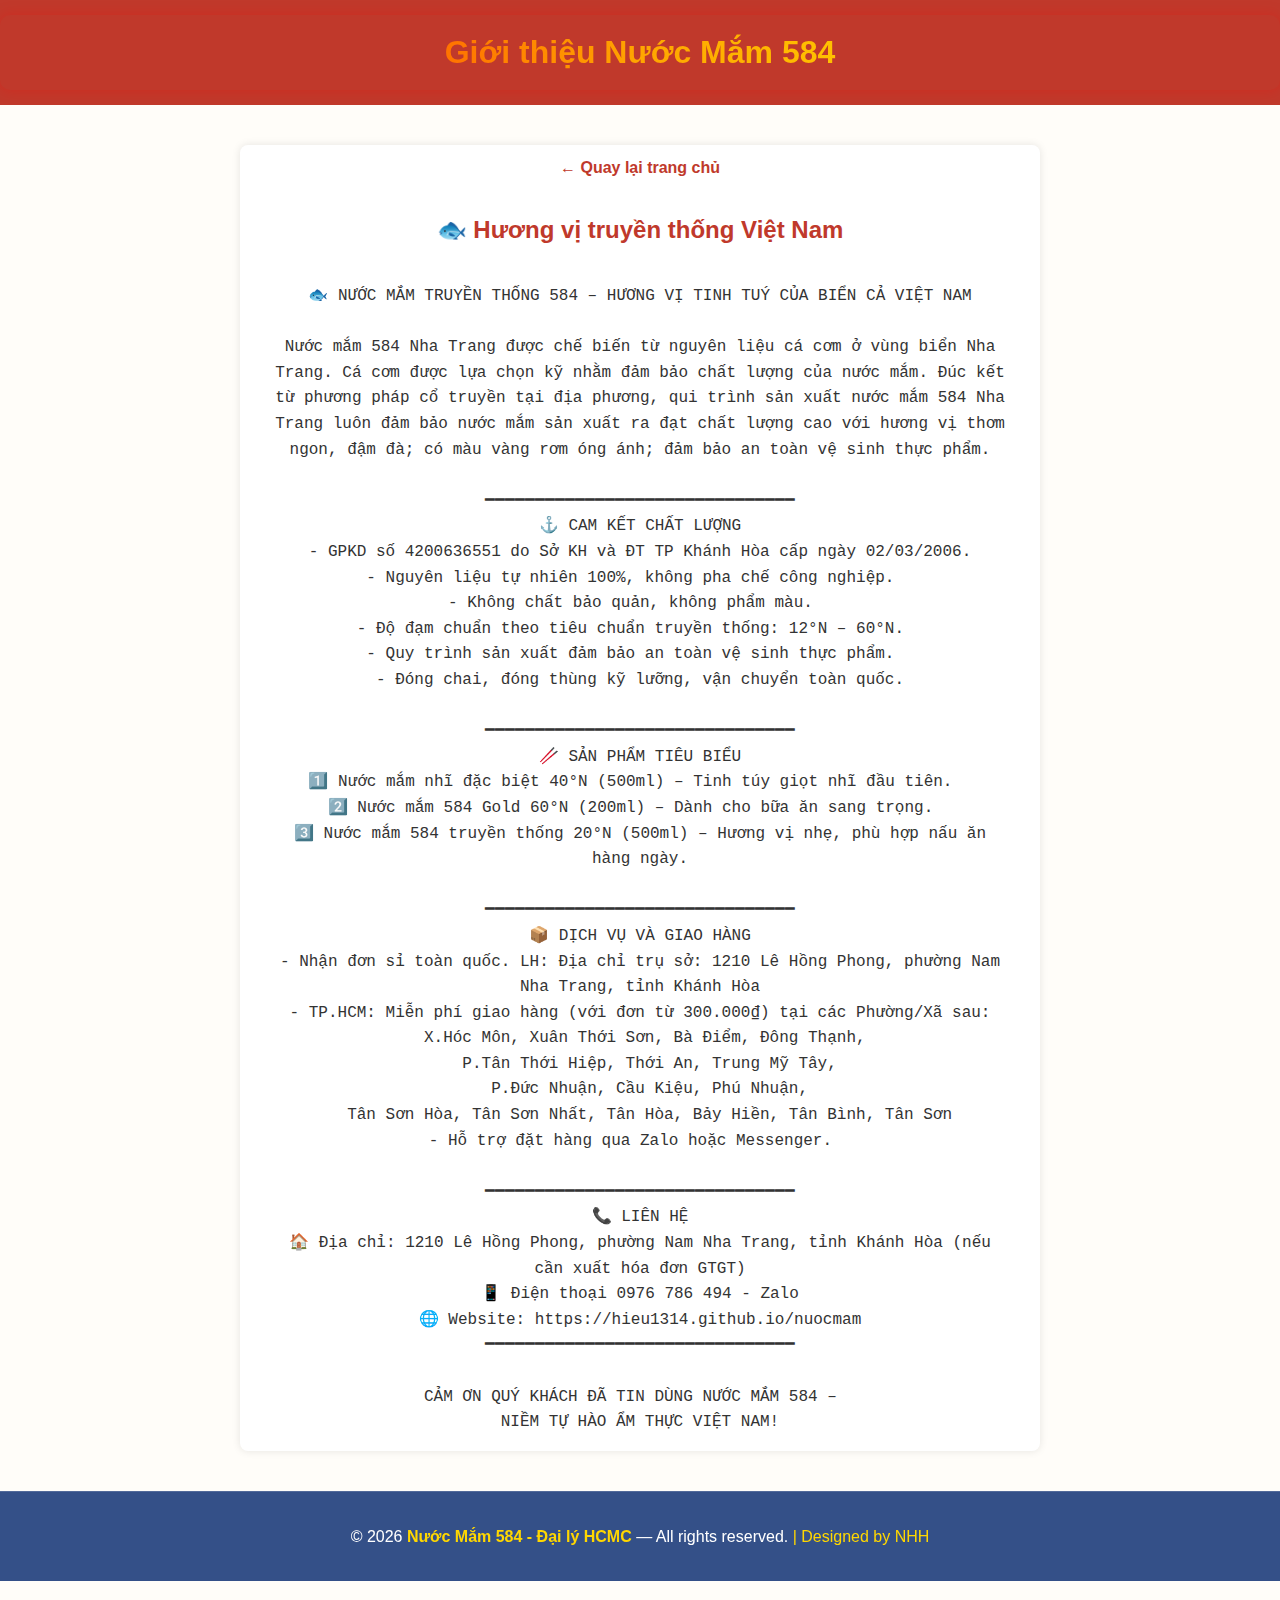
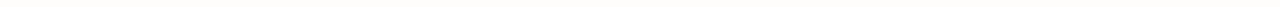
<file: gioithieu.html>
<!DOCTYPE html>
<html lang="vi">
<head>
  <meta charset="UTF-8">
  <meta name="viewport" content="width=device-width, initial-scale=1.0">
  <title>Giới thiệu - Nước Mắm 584</title>
  <link rel="stylesheet" href="style.css">
  <style>
    body {
      font-family: Arial, sans-serif;
      margin: 0;
      background: #fffdf9;
      color: #333;
      line-height: 1.6;
    }

    header {
      background: #c0392b;
      color: white;
      text-align: center;
      padding: 15px 0;
    }

    main {
      max-width: 800px;
      margin: 40px auto;
      padding: 0 20px;
      background: #fff;
      box-shadow: 0 0 8px rgba(0,0,0,0.1);
      border-radius: 8px;
    }

    h2 {
      color: #c0392b;
      text-align: center;
      margin-top: 20px;
    }

    pre {
      white-space: pre-wrap;
      font-size: 16px;
      padding: 15px;
    }

    footer {
      text-align: center;
      padding: 15px;
      background: #c0392b;
      color: #fff;
      margin-top: 40px;
    }

    a.back-home {
      display: inline-block;
      margin: 10px 0;
      color: #c0392b;
      text-decoration: none;
      font-weight: bold;
    }

    a.back-home:hover {
      text-decoration: underline;
    }
  </style>
</head>
<body>

  <header>
    <h1>Giới thiệu Nước Mắm 584</h1>
  </header>

  <main>
    <a href="index.html" class="back-home">← Quay lại trang chủ</a>
    <h2>🐟 Hương vị truyền thống Việt Nam </h2>
    <pre id="readme-content">Đang tải nội dung giới thiệu...</pre>
  </main>

<footer id="footer">
  <p data-key="footer_text">
    © 2026 <strong>Nước Mắm 584 - Đại lý HCMC</strong> — All rights reserved.  
    <span>| Designed by NHH</span>
  </p>
</footer>

  <script>
    // Tải nội dung từ readme.txt
    fetch("readme.txt")
      .then(r => r.text())
      .then(t => document.getElementById("readme-content").textContent = t)
      .catch(() => document.getElementById("readme-content").textContent = "Không thể tải nội dung giới thiệu.");
  </script>
  
</body>
</html>
</file>
<file: style.css>
:root{
  --accent:#c0392b;
  --bg:#fefcf8;
  --card:#fff;
  --muted:#666;
}

*{box-sizing:border-box}

body {
  font-family: Arial;
  margin: 0;
  padding: 0;
  color: #333;
  background-image: url('https://images.unsplash.com/photo-1504674900247-0877df9cc836?auto=format&fit=crop&w=1950&q=80');
  background-size: cover;
  background-position: center;
  background-repeat: no-repeat;
  text-align: center;
}

/* ================================
   HEADER – CARO NHẸ + CHỮ CẦU VỒNG
   ================================ */
header {
  padding: 14px 0;
  text-align: center;
  position: relative;
  z-index: 1000;
  border-bottom: none;
}

/* Khối chứa tiêu đề + menu */
.header-container {
  display: flex;
  flex-direction: column;
  align-items: center;
  gap: 8px;
}

/* ================================
   TIÊU ĐỀ CẦU VỒNG
   ================================ */
header h1 {
  font-size: 2em;
  font-weight: 800;
  padding: 12px 26px;
  border-radius: 10px;
margin: 0;

  /* Cầu vồng chữ */
  background-clip: text;
  -webkit-background-clip: text;
  color: transparent;
 
  background-image: linear-gradient(
    90deg,
    red,
    orange,
    yellow,
    green,
    cyan,
    blue,
    violet,
    red
  );
  background-size: 350%;
  animation: rainbowShift 5s linear infinite;

  box-shadow: 0 0 14px rgba(255, 0, 0, 0.25);
  
}

@keyframes rainbowShift {
  0% { background-position: 0%; }
  100% { background-position: 350%; }
}

/* ================================
   MENU – TRANG CHỦ & NGÔN NGỮ
   ================================ */
header nav {
  display: flex;
  gap: 18px;
  align-items: center; /* canh menu sát title theo chiều dọc */
}

/* Nút chung */
.nav-main,
.nav-cart {
  
  display: inline-block;
  padding: 8px 18px;
  background: #1b91d6;  /* đỏ */
  color: #fff;
  font-weight: 600;
  border-radius: 6px;
  cursor: pointer;
  transition: 0.2s;
  text-decoration: none; 
}

.nav-main:hover,
.nav-cart:hover {
  background: rgba(255, 200, 200, 0.9); /* đỏ đậm */
}

/* Dropdown */
.dropdown {
  position: relative;
}

.dropdown-content {
  display: none;
  position: absolute;
  top: 110%;
  left: 50%;
  transform: translateX(-50%);
  background: #fff;
  min-width: 140px;
  box-shadow: 0 6px 12px rgba(0,0,0,0.18);
  border-radius: 8px;
  z-index: 2000;
}

/* Khi active sẽ hiện */
.dropdown-content.active {
  display: block;
background: rgba(255, 200, 200, 0.9); /* đỏ nhạt */
}

.dropdown-content a {
  display: block;
  padding: 8px 12px;
  color: #333;
  text-decoration: none;
}

.dropdown-content a:hover {
  background: #f2f2f2;
}

/* Đường kẻ tia chớp giữa header và body */
.header-flash-line {
  width: 100%;
  height: 3px; /* độ dày đường kẻ */
  background: linear-gradient(90deg, transparent, #FFD700, transparent); /* vàng sáng giữa */
  background-size: 200% 100%;
  animation: flashLine 5s linear infinite;
}

/* Animation tia chớp chạy ngang */
@keyframes flashLine {
  0% {
    background-position: 200% 0;
  }
  100% {
    background-position: -200% 0;
  }
}

/* Product section */
.product-section {
  padding:18px;
  max-width:1100px;
  margin:0 auto;
}

.product-section h2 {
  font-size:1.8em;
  color:#c0392b;
  text-shadow:2px 2px 4px rgba(0,0,0,0.3);
  margin-bottom:15px;
}

.product-list {
  display:grid;
  grid-template-columns:repeat(auto-fill,minmax(220px,1fr));
  gap:16px;
}

/* Product card */
.product-card {
  display: flex;
  flex-direction: column;
  justify-content: space-between;
  background: #fff;
  border: 1px solid #eee;
  border-radius: 12px;
  padding: 12px;
  text-align: center;
  box-shadow: 0 2px 6px rgba(0,0,0,0.05);
  transition: 0.2s;
    position: relative;
  z-index: 2;
}

.product-card:hover {
  transform: translateY(-3px);
  box-shadow: 0 4px 10px rgba(0,0,0,0.1);
}

.product-card img {
  width: 100%;
  height: auto;
  max-height: 200px;
  object-fit: contain;
  border-radius: 8px;
  margin-bottom: 10px;
}

.product-card h3 {
  font-size: 16px;
  margin: 6px 0;
  color: #333;
}

.product-card p {
  font-size: 14px;
  color: #555;
  margin: 4px 0;
}

.product-card button {
  background: #e67e22;
  color: white;
  border: none;
  padding: 10px 0;
  font-size: 15px;
  border-radius: 8px;
  cursor: pointer;
  margin-top: 10px;
  transition: 0.25s ease;
  box-shadow: 0 2px 4px rgba(0,0,0,0.1);
}

.product-card button:hover {
  background: #cf6d17;
  transform: scale(1.05);
  box-shadow: 0 3px 6px rgba(0,0,0,0.2);
}

/* Quantity / delete */
.quantity-controls {
  display: flex;
  justify-content: center;
  align-items: center;
  gap: 6px;
}

.qty-btn {
  background: #e67e22;
  border: none;
  color: white;
  width: 26px;
  height: 26px;
  border-radius: 50%;
  font-size: 16px;
  cursor: pointer;
  transition: background 0.2s;
}

.qty-btn:hover {
  background: #cf6d17;
}

.delete-btn {
  background: #999;
  color: white;
  border: none;
  border-radius: 4px;
  padding: 4px 8px;
  cursor: pointer;
  transition: background 0.2s;
}

.delete-btn:hover {
  background: #777;
}
/* Mobile adjustments */
@media (max-width: 480px) {
  .qty-btn {
    width: 40px;
    height: 40px;
    font-size: 20px;
  }

  .delete-btn {
    padding: 8px 12px;
    font-size: 16px;
  }

  .quantity-controls {
    gap: 10px;
  }
}



/* Footer */
#footer {
  background: #c0392b;
  color: white;
  text-align: center;
  padding: 18px 0;
  margin-top: 40px;
  font-family: Arial, sans-serif;
}

/*----*/
  #checkout-overlay {
    display: none;
    position: fixed;
    top: 0;
    left: 0;
    width: 100%;
    height: 100%;
    background-color: rgba(0, 0, 0, 0.5);
    justify-content: center;
    align-items: center;
    z-index: 1000;
  }

.checkout-modal {
  display: none;
  position: fixed;
  top: 50%;
  left: 50%;
  transform: translate(-50%, -50%);
  background: #fff;
  padding: 20px 22px;
  width: 90%;
  max-width: 420px;
  border-radius: 12px;
  box-shadow: 0 6px 22px rgba(0,0,0,0.25);
  z-index: 1001;
  text-align: left;
}

.checkout-modal h3 {
  text-align: center;
  margin-bottom: 15px;
}

.checkout-modal label {
  display: block;
  margin-top: 10px;
  font-weight: bold;
}

.checkout-modal input,
.checkout-modal textarea {
  width: 100%;
  padding: 8px;
  margin-top: 4px;
  border-radius: 6px;
  border: 1px solid #ccc;
}

.checkout-modal button {
  width: 100%;
  padding: 10px;
  margin-top: 10px;
  border-radius: 6px;
  border: none;
  cursor: pointer;
}

  .checkout-message {
    background-color: #fff;
    padding: 20px;
    border-radius: 8px;
    text-align: center;
    max-width: 400px;
    width: 90%;
  }

  .checkout-message h2 {
    margin-bottom: 10px;
  }

  .checkout-message p {
    margin-bottom: 20px;
  }

  .checkout-message button {
    padding: 10px 20px;
    background-color: #4CAF50;
    color: white;
    border: none;
    border-radius: 5px;
    cursor: pointer;
  }

  .checkout-message button:hover {
    background-color: #45a049;
  }
/*----*/

/* Nút Xác nhận */
#checkout-confirm-btn {
  background: #27ae60;
  color: white;
}

#checkout-confirm-btn:hover {
  background: #1e8e4f;
  transform: translateY(-1px);
}

/* Nút Hủy */
.checkout-modal button[data-key="cancel"] {
  background: #e74c3c;
  color: white;
}

.checkout-modal button[data-key="cancel"]:hover {
  background: #c0392b;
  transform: translateY(-1px);
}

.hidden {
  display: none !important;
}

/* Modal ảnh sản phẩm */
.modal {
  position: fixed;
  top: 0;
  left: 0;
  width: 100%;
  height: 100%;
  background: rgba(0,0,0,0.8);
  display: flex;
  justify-content: center;
  align-items: center;
  z-index: 9999;
}

.modal.hidden {
  display: none;
}

.modal-content {
  position: relative;
  max-width: 90%;
  max-height: 90%;
  overflow: hidden;
  border-radius: 12px;
}

.modal-content img {
  width: 100%;
  height: auto;
  border-radius: 8px;
  object-fit: contain;
  display: block;
}

/* Nút đóng */
.close {
  position: absolute;
  top: 10px;
  right: 16px;
  font-size: 28px;
  font-weight: bold;
  color: #fff;
  cursor: pointer;
  z-index: 10000;
  user-select: none;
}

.close:hover {
  color: #ff3b3b;
}

/* ========================
   MOBILE STYLES
======================== */
@media (max-width: 768px) {

  h1[data-key="title"] {
    font-size: 1.2em;        /* giảm size trên mobile */
  }
  header nav {
    display: flex;
    gap: 12px;               /* khoảng cách menu */
    flex-wrap: wrap;         /* menu xuống dòng nếu quá dài */
    justify-content: center;
  }
  /* MOBILE CART ICON */
.cart-mobile-icon {
  position: fixed;
  right: 12px;
  top: 12px;
  width: 50px;
  height: 50px;
  background: #e67e22;
  color: white;
  font-size: 24px;
  border-radius: 50%;
  display: flex;
  justify-content: center;
  align-items: center;
  cursor: pointer;
  z-index: 9999;
  box-shadow: 0 4px 12px rgba(0,0,0,0.3);
}

.cart-mobile-icon .cart-badge {
  position: absolute;
  top: -4px;
  right: -4px;
  width: 20px;
  height: 20px;
  background: #e74c3c;
  color: white;
  font-size: 12px;
  font-weight: bold;
  border-radius: 50%;
  display: flex;
  justify-content: center;
  align-items: center;
}

}

/* ===== FOOTER ===== */
#footer {
  background: rgba(30, 61, 123, 0.9); /* xanh chat */
  color: white;
  text-align: center;
  padding: 16px 0;
  margin-top: 40px;
  font-family: Arial, sans-serif;

  backdrop-filter: blur(6px);
  border-top: 1px solid rgba(255,255,255,0.15);
}
#footer span,
#footer strong {
  color: #ffd700; /* vàng nhẹ – sang */
}
</file>
